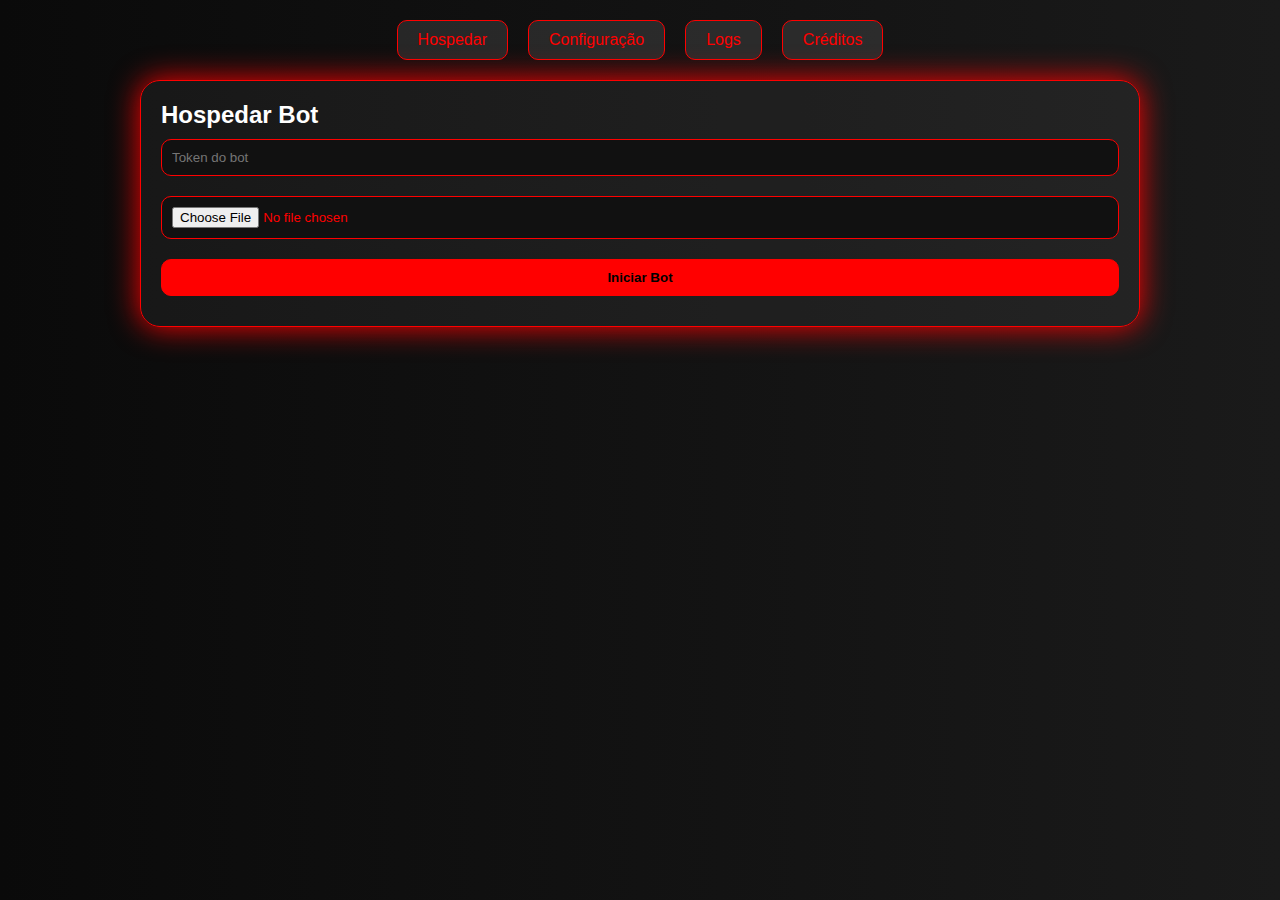
<file: index.html>
<!DOCTYPE html>
<html lang="en">
<head>
  <meta charset="UTF-8" />
  <meta name="viewport" content="width=device-width, initial-scale=1.0" />
  <title>Free Bot Hosting</title>
  <style>
    * {
      margin: 0;
      padding: 0;
      box-sizing: border-box;
    }
    html, body {
      height: 100%;
      background: linear-gradient(to right, #0a0a0a, #1a1a1a);
      overflow: hidden;
      font-family: Arial, sans-serif;
      color: #fff;
    }
    .background {
      position: absolute;
      width: 100%;
      height: 100%;
      background: radial-gradient(circle, rgba(255, 0, 0, 0.1), transparent),
                  radial-gradient(circle, rgba(255, 50, 50, 0.1), transparent);
      backdrop-filter: blur(10px);
      z-index: -1;
    }
    .window {
      width: 100vw;
      height: 100vh;
      display: flex;
      flex-direction: column;
      align-items: center;
      justify-content: flex-start;
      padding: 20px;
      animation: fadeIn 1s ease;
    }
    .tabs {
      display: flex;
      gap: 20px;
      margin-bottom: 20px;
      flex-wrap: wrap;
      justify-content: center;
    }
    .tab-btn {
      background: rgba(255, 255, 255, 0.1);
      border: 1px solid #f00;
      color: #f00;
      padding: 10px 20px;
      border-radius: 10px;
      cursor: pointer;
      transition: all 0.3s ease;
    }
    .tab-btn:hover {
      background: #f00;
      color: #000;
    }
    .tab-content {
      display: none;
      width: 90%;
      max-width: 1000px;
      padding: 20px;
      background: rgba(255, 255, 255, 0.05);
      border: 1px solid #f00;
      border-radius: 20px;
      box-shadow: 0 0 30px #f00;
      animation: slideIn 0.8s ease;
    }
    .tab-content.active {
      display: block;
    }
    @keyframes fadeIn {
      from {
        opacity: 0;
        transform: scale(0.95);
      }
      to {
        opacity: 1;
        transform: scale(1);
      }
    }
    @keyframes slideIn {
      from {
        opacity: 0;
        transform: translateY(50px);
      }
      to {
        opacity: 1;
        transform: translateY(0);
      }
    }
    input, textarea, button {
      width: 100%;
      padding: 10px;
      margin: 10px 0;
      background: #111;
      border: 1px solid #f00;
      border-radius: 10px;
      color: #f00;
    }
    button {
      background: #f00;
      color: #000;
      font-weight: bold;
      cursor: pointer;
    }
  </style>
</head>
<body>
  <div class="background"></div>
  <div class="window">
    <div class="tabs">
      <div class="tab-btn" onclick="switchTab('host')">Hospedar</div>
      <div class="tab-btn" onclick="switchTab('config')">Configuração</div>
      <div class="tab-btn" onclick="switchTab('logs')">Logs</div>
      <div class="tab-btn" onclick="switchTab('credit')">Créditos</div>
    </div>

    <div id="host" class="tab-content active">
      <h2>Hospedar Bot</h2>
      <input type="text" id="token" placeholder="Token do bot">
      <input type="file" id="source" accept=".zip">
      <button onclick="startBot()">Iniciar Bot</button>
    </div>

    <div id="config" class="tab-content">
      <h2>Configuração do Bot</h2>
      <input type="text" id="botname" placeholder="Nome do Bot">
      <input type="file" id="avatar" accept="image/*">
      <input type="file" id="banner" accept="image/*">
      <textarea id="bio" placeholder="Biografia"></textarea>
      <button onclick="saveConfig()">Salvar Configuração</button>
    </div>

    <div id="logs" class="tab-content">
      <h2>Logs & Registros</h2>
      <textarea readonly id="logBox" rows="10" placeholder="Logs aparecerão aqui..."></textarea>
    </div>

    <div id="credit" class="tab-content">
      <h2>Créditos</h2>
      <p>Desenvolvido por DKzin - Free Bot Host</p>
      <p>Interface feita por MENOR DK</p>
    </div>
  </div>

  <script>
    function switchTab(tabId) {
      document.querySelectorAll('.tab-content').forEach(t => t.classList.remove('active'));
      document.getElementById(tabId).classList.add('active');
    }
    function startBot() {
      const token = document.getElementById('token').value;
      alert("Simulação: Bot iniciado com token " + token);
    }
    function saveConfig() {
      alert("Configurações salvas!");
    }
  </script>
</body>
</html>
</file>
